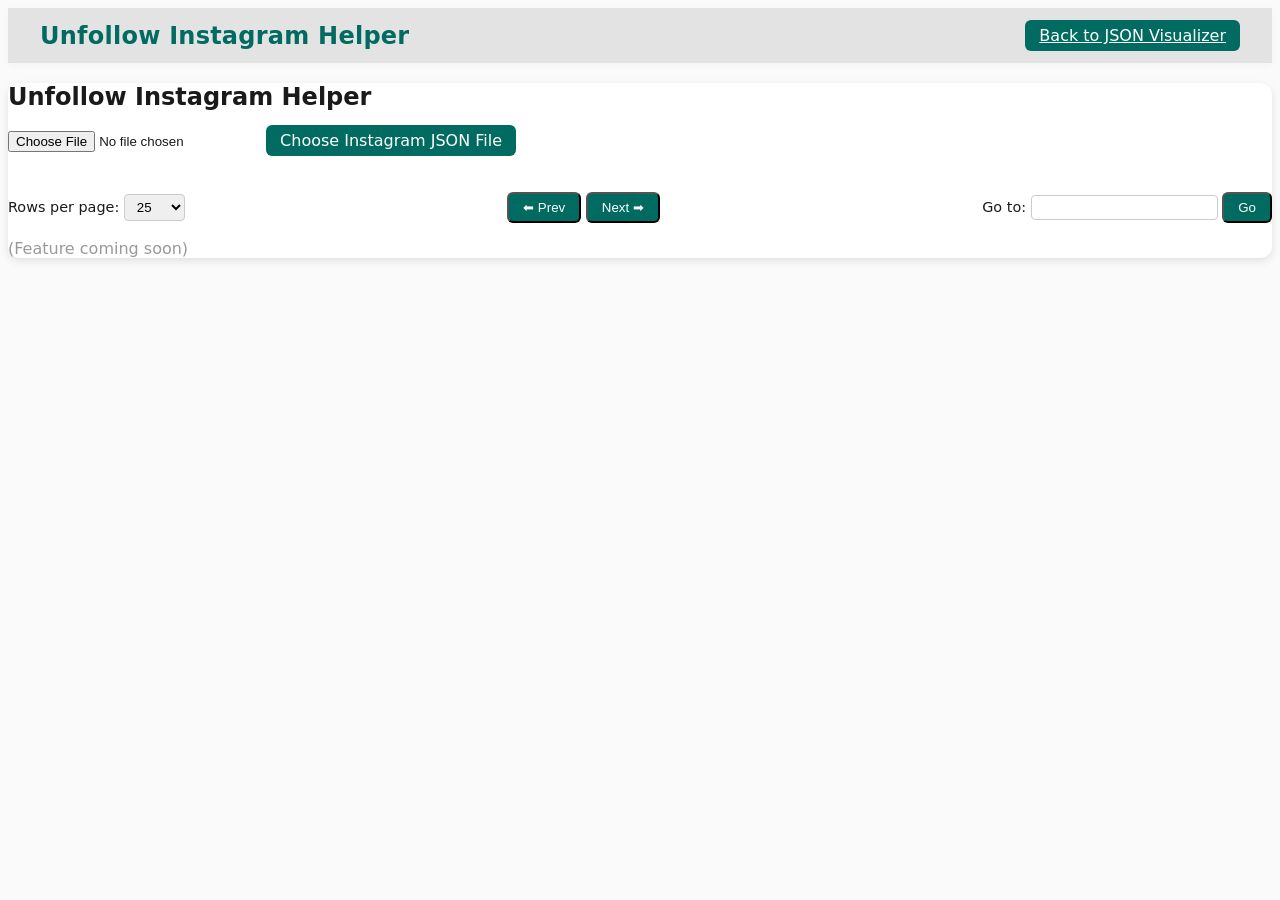
<file: unfollow-instagram.html>
<!DOCTYPE html>
<html lang="en">
<head>
  <meta charset="UTF-8" />
  <meta name="viewport" content="width=device-width, initial-scale=1.0" />
  <title>Unfollow Instagram Helper</title>
  <link rel="stylesheet" href="styles.css">
  <style>
    /* Responsive tweaks for mobile */
    @media (max-width: 600px) {
      .mui-card {
        padding: 1rem !important;
        margin-top: 1rem !important;
      }
      .navbar-content {
        flex-direction: column;
        align-items: flex-start;
      }
      .navbar-title {
        margin-bottom: 0.5rem;
      }
      table {
        font-size: 0.95rem;
      }
      th, td {
        padding: 0.5rem !important;
      }
    }

    #instaTableContainer {
      overflow-x: auto;
      width: 100%;
      max-width: 100vw;
    }

    table {
      width: 100%;
      min-width: 400px;
      border-collapse: collapse;
    }

    th, td {
      border: 1px solid #ccc;
      padding: 8px;
      text-align: left;
    }

    /* Pagination styling */
    #pagination {
      margin-top: 1.5rem;
      display: flex;
      flex-wrap: wrap;
      justify-content: space-between;
      align-items: center;
      gap: 1rem;
      font-size: 0.9rem;
    }

    .btn {
      background-color: #016B61;
      color: white;
      border-radius: 6px;
      padding: 6px 14px;
      cursor: pointer;
      transition: background 0.2s;
    }

    .btn:hover {
      background-color: #708871;
    }

    select, input[type="number"] {
      border: 1px solid #ccc;
      border-radius: 4px;
      padding: 4px 8px;
    }

    .text-gray-400 {
      color: #999;
    }
  </style>
</head>
<body class="flex flex-col items-center bg-[var(--bg-light)] text-[var(--text-dark)]">
  <nav class="navbar">
    <div class="navbar-content">
      <span class="navbar-title">Unfollow Instagram Helper</span>
      <div class="navbar-actions">
        <a href="index.html" class="btn">Back to JSON Visualizer</a>
      </div>
    </div>
  </nav>

  <main class="mui-card mt-8 p-8 max-w-xl w-full text-center">
    <h2 class="text-2xl font-semibold mb-4">Unfollow Instagram Helper</h2>
    <input type="file" id="instaJsonFile" accept=".json" class="hidden" />
    <label for="instaJsonFile" class="btn cursor-pointer mb-3">Choose Instagram JSON File</label>
    <p id="instaFileName" class="mb-4 text-gray-600 text-sm"></p>

    <div id="instaTableContainer" class="overflow-x-auto mt-4"></div>

    <!-- Pagination Controls -->
    <div id="pagination" class="hidden">
      <div class="flex items-center gap-2">
        <label for="rowsPerPage">Rows per page:</label>
        <select id="rowsPerPage">
          <option value="25">25</option>
          <option value="50">50</option>
          <option value="75">75</option>
          <option value="100">100</option>
        </select>
      </div>
      <div class="flex items-center gap-2">
        <button id="prevBtn" class="btn">⬅ Prev</button>
        <span id="pageInfo"></span>
        <button id="nextBtn" class="btn">Next ➡</button>
      </div>
      <div class="flex items-center gap-2">
        <label for="gotoPage">Go to:</label>
        <input id="gotoPage" type="number" min="1" class="w-16 text-center" />
        <button id="gotoBtn" class="btn">Go</button>
      </div>
    </div>

    <p class="text-sm text-gray-400 mt-6">(Feature coming soon)</p>
  </main>

  <script>
    const fileInput = document.getElementById('instaJsonFile');
    const fileName = document.getElementById('instaFileName');
    const tableContainer = document.getElementById('instaTableContainer');

    const pagination = document.getElementById('pagination');
    const prevBtn = document.getElementById('prevBtn');
    const nextBtn = document.getElementById('nextBtn');
    const pageInfo = document.getElementById('pageInfo');
    const rowsPerPageSelect = document.getElementById('rowsPerPage');
    const gotoPage = document.getElementById('gotoPage');
    const gotoBtn = document.getElementById('gotoBtn');

    let currentPage = 1;
    let rowsPerPage = 25;
    let allData = [];
    let columns = [];

    fileInput.addEventListener('change', async (e) => {
      const file = e.target.files[0];
      if (!file) return;
      fileName.textContent = `Loaded: ${file.name}`;
      try {
        const text = await file.text();
        const json = JSON.parse(text);
        allData = extractRecords(json);
        columns = [...new Set(allData.flatMap(r => Object.keys(r)))];
        currentPage = 1;
        renderPaginatedTable();
      } catch (err) {
        fileName.textContent = 'Invalid JSON file!';
        tableContainer.innerHTML = '';
      }
    });

    rowsPerPageSelect.addEventListener('change', () => {
      rowsPerPage = parseInt(rowsPerPageSelect.value);
      currentPage = 1;
      renderPaginatedTable();
    });

    prevBtn.addEventListener('click', () => {
      if (currentPage > 1) {
        currentPage--;
        renderPaginatedTable();
      }
    });

    nextBtn.addEventListener('click', () => {
      const totalPages = Math.ceil(allData.length / rowsPerPage);
      if (currentPage < totalPages) {
        currentPage++;
        renderPaginatedTable();
      }
    });

    gotoBtn.addEventListener('click', () => {
      const target = parseInt(gotoPage.value);
      const totalPages = Math.ceil(allData.length / rowsPerPage);
      if (!isNaN(target) && target >= 1 && target <= totalPages) {
        currentPage = target;
        renderPaginatedTable();
      }
    });

    function extractRecords(json) {
      let records = [];
      function explore(v) {
        if (Array.isArray(v)) {
          v.forEach(i => {
            const f = flatten(i);
            if (Object.keys(f).length > 0) records.push(f);
          });
        } else if (typeof v === 'object' && v !== null) {
          Object.values(v).forEach(explore);
        }
      }
      explore(json);
      if (records.length === 0 && typeof json === 'object') records.push(flatten(json));
      return records;
    }

    function flatten(o, res = {}) {
      if (typeof o !== 'object' || o === null) return res;
      for (const k in o) {
        if (!Object.prototype.hasOwnProperty.call(o, k)) continue;
        const v = o[k];
        if (Array.isArray(v)) {
          v.forEach(i => { if (typeof i === 'object') flatten(i, res); });
        } else if (typeof v === 'object' && v !== null) {
          flatten(v, res);
        } else {
          res[k] = v;
        }
      }
      return res;
    }

    function renderPaginatedTable() {
      if (!allData.length) {
        tableContainer.innerHTML = '<div class="text-gray-400">No data found in JSON.</div>';
        pagination.classList.add('hidden');
        return;
      }

      const totalPages = Math.ceil(allData.length / rowsPerPage);
      const start = (currentPage - 1) * rowsPerPage;
      const end = start + rowsPerPage;
      const pageData = allData.slice(start, end);

      const headerRow = `<th class="border px-3 py-2 font-semibold">#</th>` +
        columns.map(c => `<th class="border px-3 py-2 font-semibold">${c}</th>`).join("");
      const bodyRows = pageData.map((row, idx) =>
        `<tr><td class="border px-3 py-2 text-gray-500">${start + idx + 1}</td>` +
        columns.map(col => {
          let val = row[col] ?? "";
          if (typeof val === "string" && val.includes("http")) {
            val = `<a href="${val}" target="_blank" class="text-blue-600 underline break-all">${val}</a>`;
          }
          return `<td class="border px-3 py-2">${val}</td>`;
        }).join("") + "</tr>"
      ).join("");

      tableContainer.innerHTML = `
        <div style="overflow-x:auto;">
          <table class="min-w-full border border-gray-300 text-sm text-left border-collapse rounded-lg">
            <thead><tr>${headerRow}</tr></thead>
            <tbody>${bodyRows}</tbody>
          </table>
        </div>
      `;

      pageInfo.textContent = `Page ${currentPage} of ${totalPages}`;
      pagination.classList.remove('hidden');
      prevBtn.disabled = currentPage === 1;
      nextBtn.disabled = currentPage === totalPages;
    }
  </script>
</body>
</html>
</file>
<file: styles.css>
/* Sort popup improvements */
#sortPopup {
  background: #fff;
  color: #1a1a1a;
  border: 1px solid #ccc;
  box-shadow: 0 4px 16px rgba(0,0,0,0.10);
}
[data-theme="dark"] #sortPopup {
  background: #23272e;
  color: #f5f5f5;
  border-color: #444;
}

/* Custom radio style for sort popup */
#sortPopup input[type="radio"] {
  accent-color: var(--primary);
  width: 1.1em;
  height: 1.1em;
}
:root {
  --primary: #016B61;
  --secondary: #708871;
  --accent: #A2C579;
  --bg-light: #FAFAFA;
  --bg-dark: #1E1E1E;
  --text-light: #1a1a1a;
  --text-dark: #f5f5f5;
}
[data-theme="dark"] {
  --primary: #70B2B2;
  --secondary: #016B61;
  --accent: #A2C579;
  --bg-light: var(--bg-dark);
  --text-light: var(--text-dark);
}
body {
  background-color: var(--bg-light);
  color: var(--text-light);
  font-family: "Inter", system-ui, sans-serif;
  transition: background 0.3s, color 0.3s;
  padding-bottom: 3rem; /* for fixed footer */
}
.mui-card {
  background: white;
  border-radius: 12px;
  box-shadow: 0 3px 8px rgba(0, 0, 0, 0.1);
  transition: all 0.3s;
}
[data-theme="dark"] .mui-card {
  background: #2b2b2b;
  color: var(--text-dark);
  box-shadow: 0 3px 8px rgba(255, 255, 255, 0.05);
}
.btn {
  background-color: var(--primary);
  color: #fff;
  border-radius: 6px;
  padding: 6px 14px;
  transition: background 0.2s;
}
.btn:hover {
  background-color: var(--secondary);
}

/* Improve menu item hover contrast in light mode */
#menu button:hover {
  background-color: #e3e3e3 !important;
  color: #1a1a1a !important;
}
table {
  width: 100%;
  border-collapse: collapse;
}
th, td {
  border: 1px solid #ccc;
  padding: 6px 10px;
  text-align: left;
}
th {
  background-color: var(--accent);
  color: var(--text-light);
  position: relative;
}
[data-theme="dark"] th {
  background-color: var(--primary);
  color: #fff;
}
.copy-btn {
  position: absolute;
  right: 6px;
  top: 50%;
  transform: translateY(-50%);
  font-size: 13px;
  cursor: pointer;
  opacity: 0.7;
}
.copy-btn:hover {
  opacity: 1;
}
#footer {
  position: fixed;
  bottom: 0;
  left: 0;
  right: 0;
  background: var(--bg-light);
  color: var(--text-light);
  text-align: center;
  border-top: 1px solid rgba(0,0,0,0.1);
  padding: 8px 0;
  font-size: 0.9rem;
}
[data-theme="dark"] #footer {
  border-top: 1px solid rgba(255,255,255,0.1);
}
.mark {
  background-color: var(--accent);
  color: #000;
}
/* Toast */
.toast {
  position: fixed;
  bottom: 3.5rem;
  left: 50%;
  transform: translateX(-50%);
  background-color: var(--primary);
  color: white;
  padding: 8px 16px;
  border-radius: 6px;
  box-shadow: 0 3px 6px rgba(0,0,0,0.15);
  opacity: 0;
  transition: opacity 0.3s ease, transform 0.3s ease;
  z-index: 50;
}
.toast.show {
  opacity: 1;
  transform: translateX(-50%) translateY(-8px);
}

/* Navbar styles */
.navbar {
  width: 100%;
  background: #f0f4f8;
  /* fallback for light mode */
  background: var(--navbar-bg, #e3e3e3);
  box-shadow: 0 2px 8px rgba(0,0,0,0.03);
  padding: 0;
  margin: 0;
  z-index: 20;
}
[data-theme="dark"] .navbar {
  background: #23272e;
  --navbar-bg: #23272e;
}
.navbar-content {
  max-width: 1200px;
  margin: 0 auto;
  display: flex;
  align-items: center;
  justify-content: space-between;
  padding: 0.75rem 2rem;
}
.navbar-title {
  font-size: 1.5rem;
  font-weight: 600;
  color: var(--primary);
  letter-spacing: 0.01em;
}
.navbar-actions {
  display: flex;
  align-items: center;
  gap: 1rem;
}
.icon-btn {
  background: none;
  border: none;
  padding: 0.5rem;
  border-radius: 50%;
  cursor: pointer;
  font-size: 1.5rem;
  transition: background 0.2s;
  color: var(--primary);
}
.icon-btn:focus, .icon-btn:hover {
  background: rgba(1,107,97,0.08);
}
[data-theme="dark"] .icon-btn {
  color: var(--primary);
}
[data-theme="dark"] .icon-btn:focus, [data-theme="dark"] .icon-btn:hover {
  background: rgba(112,178,178,0.12);
}

/* Ensure menu popup is dark in dark mode */
[data-theme="dark"] #menu {
  background: #2b2b2b !important;
  color: var(--text-dark) !important;
  border-color: #444 !important;
}
</file>
